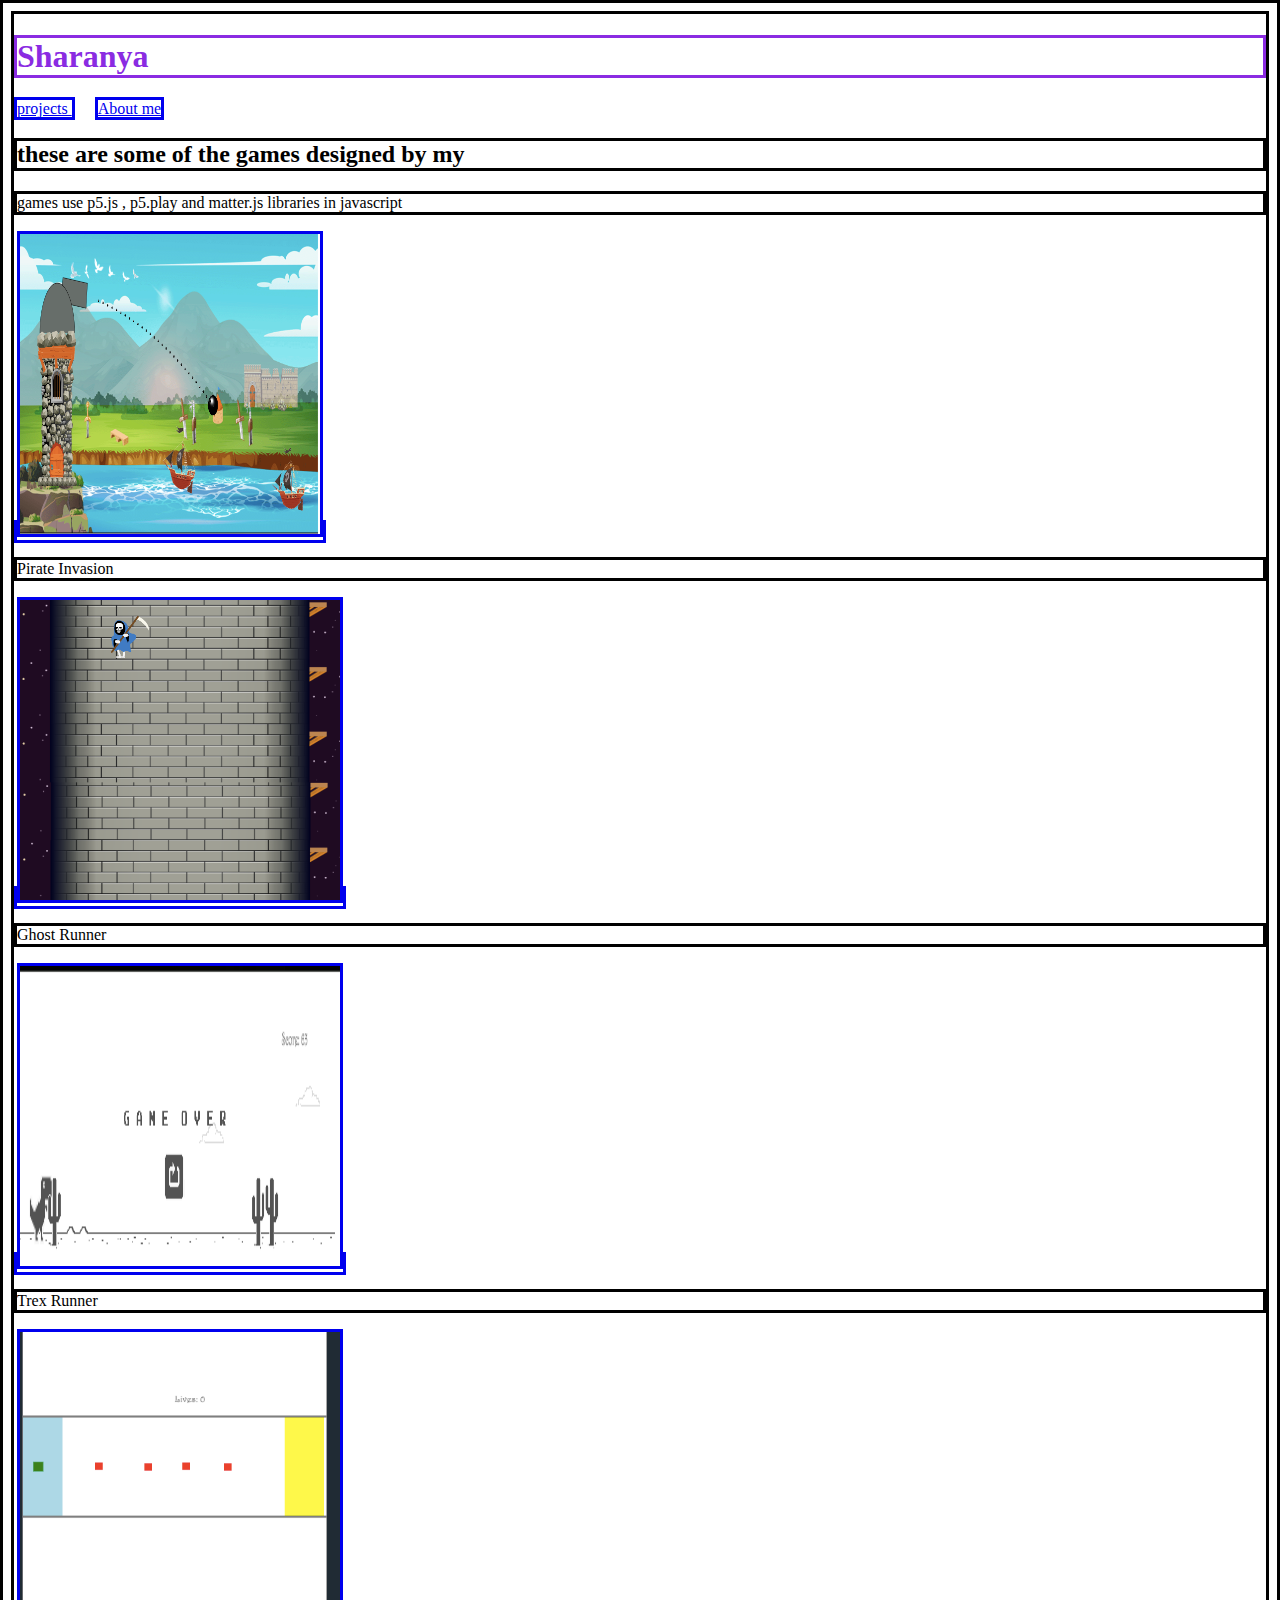
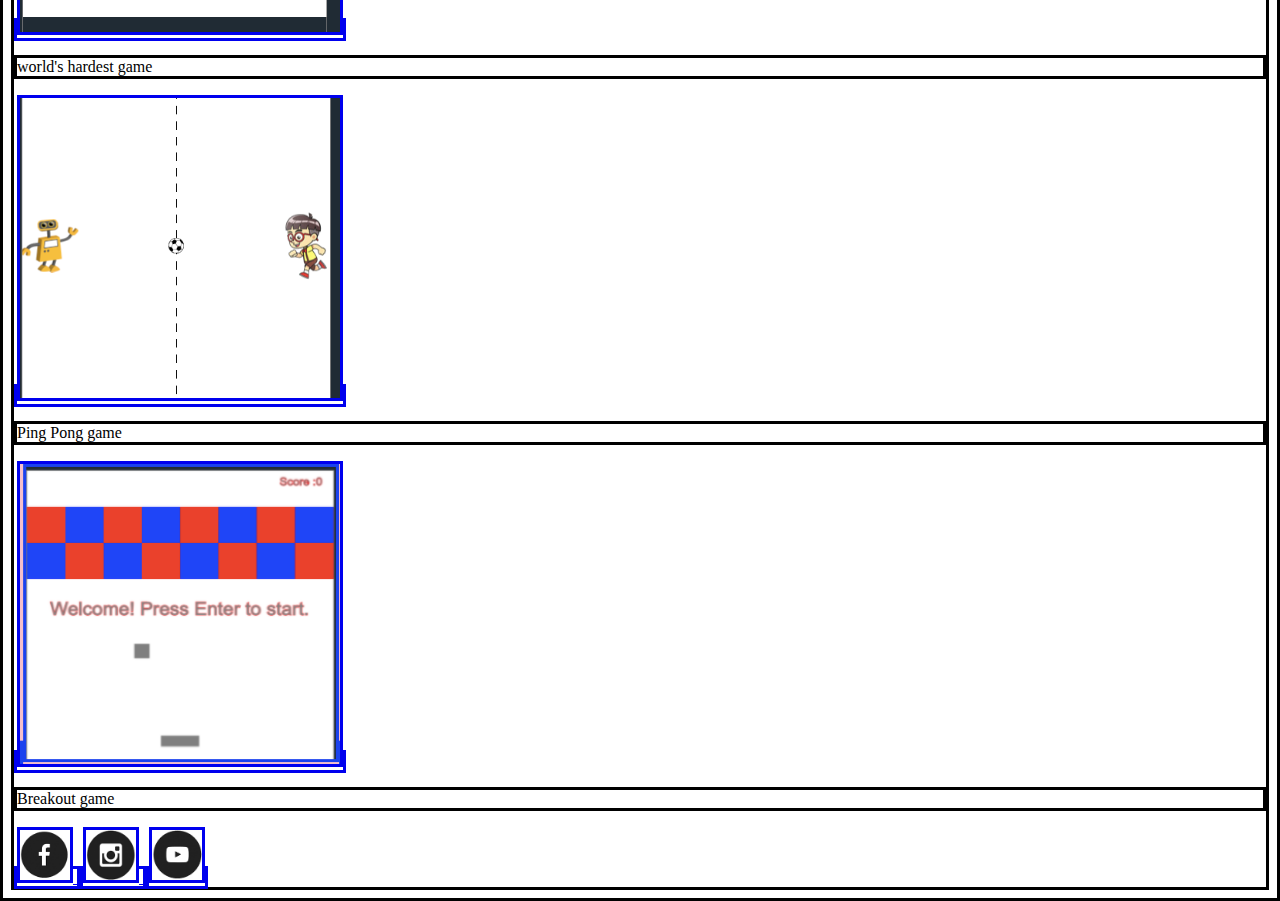
<file: portfolio/index.html>
<!DOCTYPE html>
<html>
    <head>
        <title>
            My first web page
        </title>
       <link rel = "stylesheet"
       type = "text/css"
       href = "style.css" />
    </head>
    <body>

        <h1> Sharanya </h1>
        <a href="index.html"> projects </a>
        &emsp;
       <a href = "aboutMe.html"> About me </a>
       <h2> these are some of the games designed by my </h2>
       <p> 
           games use p5.js , p5.play and matter.js libraries in javascript 
       </p>
       <a href = "https://rashmi-sathya.github.io/C33-Final/"> 
       <img src = "pirate invasion.png" height = 300  width = 300  border = 3/>
       </a> 
       <p> 
           Pirate Invasion 
       </p>
       <a href = "https://rashmi-sathya.github.io/Ghost-runner-final/">
        <img src = "ghost tower.png" height = 300  width = 320  border = 3/>
       </a>
       <p> 
        Ghost Runner 
     </p>
     <a href = "https://rashmi-sathya.github.io/C19-full-code-v4-/">
        <img src = "trex runner.png" height = 300  width = 320  border = 3/>
       </a>
       <p> 
        Trex Runner 
     </p>
     <a href = "https://studio.code.org/projects/gamelab/KP5bQP7Db7TsuBc24tNg57eiqmcqFJCmnDQRLmw8afQ">
        <img src = "obstacle racing .png" height = 300  width = 320  border = 3 />
       </a>
       <p> 
        world's hardest game 
     </p>
     <a href = "https://studio.code.org/projects/gamelab/NhLvXlee6TRImJQtfOk4T6GJsPv3nTqszCMTwBoH37M">
        <img src = "ping pong .png" height = 300 , width = 320  border = 3 />
       </a>
       <p> 
        Ping Pong game
     </p>
     <a href = "https://studio.code.org/projects/gamelab/HTnfeX-5fFfbee_5d04L0fjI2zbIKkb2SED_iU5BVhE/view">
        <img src = "breakout .png" height = 300  width = 320  border = 3/>
       </a>
       <p> 
        Breakout game
     </p>
     <a href = "#">
        <img src = "Icons/fb.png" height = 50  width = 50 />
       </a>
       <a href = "#">
        <img src = "Icons/insta.png" height = 50  width = 50 />
       </a>
       <a href = "#">
        <img src = "Icons/youtube.png" height = 50  width = 50 />
       </a>
    </body>
</html>
</file>
<file: portfolio/style.css>
h1{
   color: blueviolet;
}
*{border: solid;}
</file>
